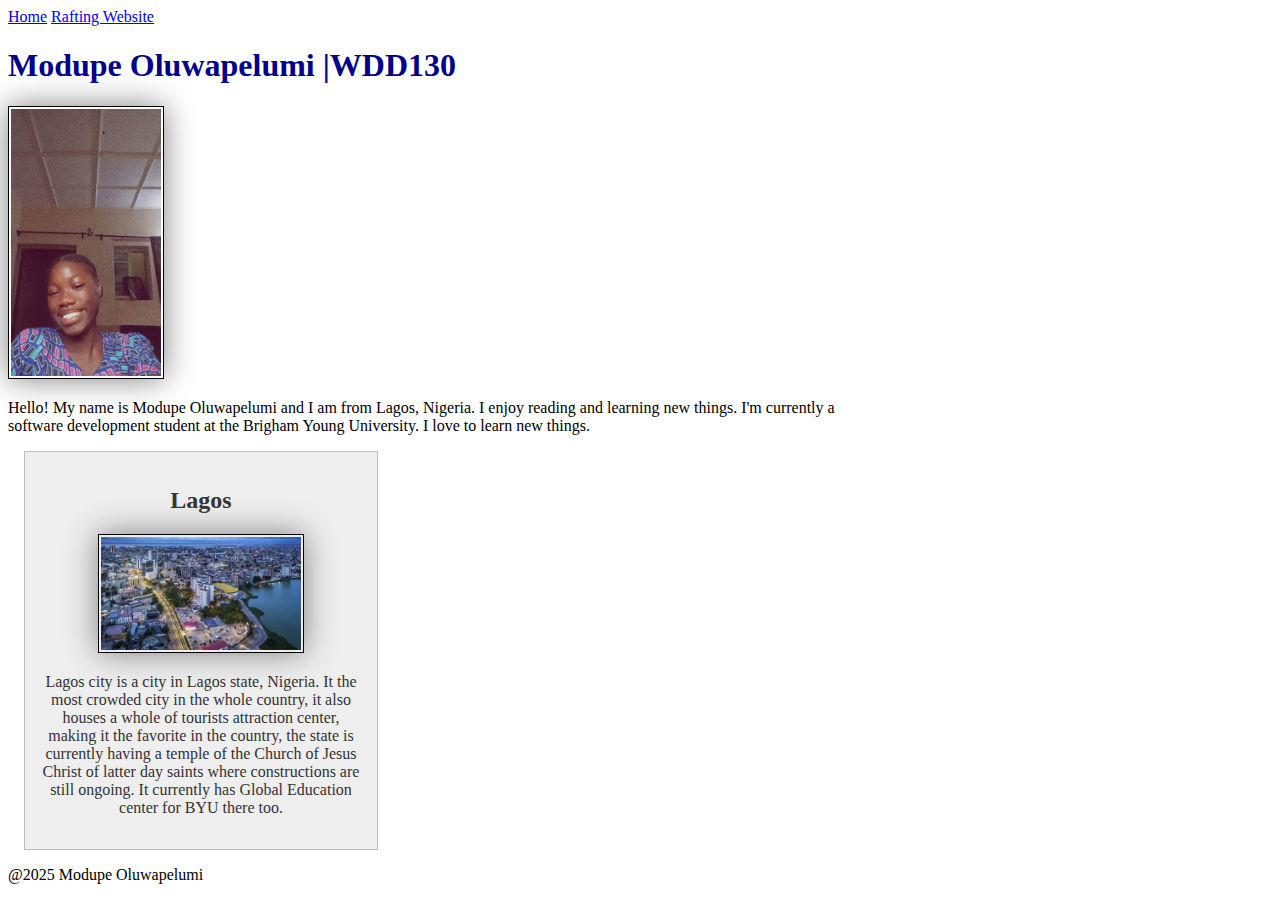
<file: index.html>
<!DOCTYPE html>
<html lang="en-US">

<head>
    <meta charset="utf-8">
    <meta name="viewport" content="width=device-width, initial-scale=1.0">
    <title>Modupe Oluwapelumi|WDD130</title>
    <meta name="desciption" content="My name is Modupe Oluwapelumi,a student of wdd130">
    <meta name="author" content="Modupe Oluwapelumi">

    <link rel="stylesheet" href="styles/styles.css">
</head>

<body>
    </header>
    </nav>
      <a href="#">Home</a>
      <a href="wwr/">Rafting Website</a>
    </nav>
</header>
<main>
    <h1> Modupe Oluwapelumi |WDD130</h1>
    <img src="images/profile.jpg" alt="Hello, My name is Modupe Oluwapelumi" width="200">
    <P> Hello! My name is Modupe Oluwapelumi and I am from Lagos, Nigeria. I enjoy reading and learning new things. I'm currently a software development student at the Brigham Young University. I love to learn new things.</P>
</main>

<aside>
  <h2>Lagos</h2>
   <img src="images/lagos city.jpg" alt="Lagos">
   <p>Lagos city is a city in Lagos state, Nigeria. It the most crowded city in the whole country, it also houses a whole of tourists attraction center, making it the favorite in the country, the state is currently having a temple of the Church of Jesus Christ of latter day saints where constructions are still ongoing. It currently has Global Education center for BYU there too.</p>
</aside>
</footer>
  <p>@2025  Modupe Oluwapelumi</p>
 </body>
</html>
</file>
<file: styles/styles.css>
nav {
    background-color: darkblue;
    padding: 10px;
}

    nav a {
        color: white;
        display: block;
        padding: 20px;
    }

    h1{
        color: darkblue;
    }

    img{
        width: 150px;
        height: auto;
        border: 1px solid black;
        padding: 2px;
        box-shadow: 0 0 30px gray;
    }
    p {
        padding: 10px;
    }

    main{
        max-width: 840px;
    }

    aside{
        width: 20rem;
        margin: 1rem;
        border: 1px solid rgb(0 0 0/0.2);/* 1 */
        padding: 1rem;
        background-color: #eee;
        color: #333;
        text-align: center;
    }

    aside img {
        width: 200px;
        height: auto;
    }

    main img {
        width: 150px;
        height: auto;
    }

    p { padding: 0;}
    
    footer {
        margin-top: 15px;
        border-top: 1px solid#000;
        text-align: center;
    }
</file>
